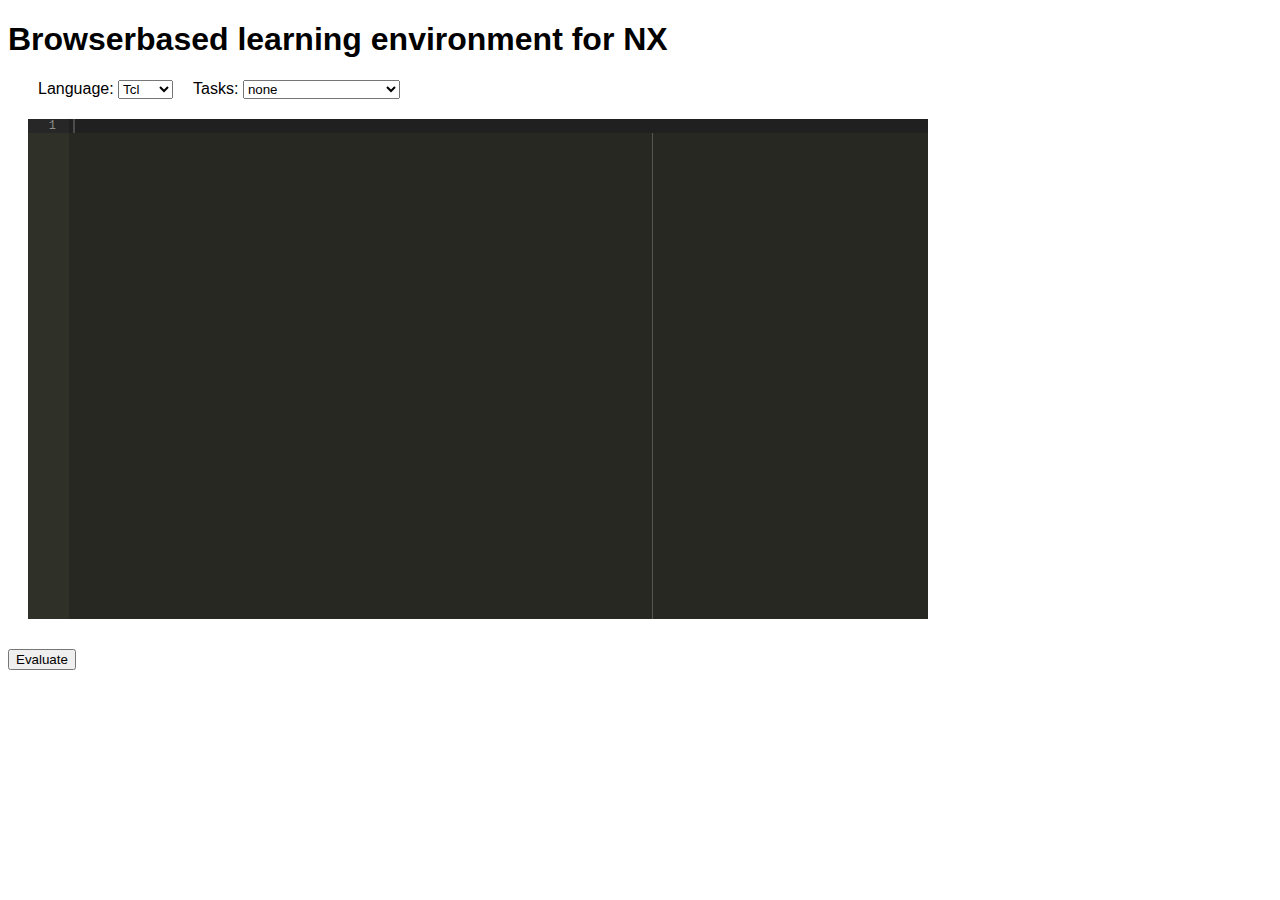
<file: code/editor/index.html>
<!DOCTYPE html PUBLIC "-//W3C//DTD HTML 4.01//EN" "http://www.w3.org/TR/html4/strict.dtd">

<html lang="en">
<head>
    <meta http-equiv="Content-Type" content="text/html; charset=utf-8">
    <title>Code Editor</title>
    <link rel="stylesheet" href="style.css" type="text/css">
    <script src="script.js" type="text/javascript" charset="utf-8"></script>

</head>
<body>
  <div id="header">
    <h1>Browserbased learning environment for NX</h1>
  </div>
  <div id="content">
    <div id="options">
      <div id="language">
        Language: 
        <select id="languageselector" onchange="changeLanguage()">
          <option value="tcl">Tcl</option>
          <option value="text">Text</option>
          <option value="xotcl">XoTcl</option>
          <option value="next">NX</option>
        </select>
      </div>
      <div id="sample">
        Tasks: 
        <select id="scriptselector" onchange="changeScript()">
			<option selected="selected"value="none"> none </option><option value="scenario1"> scenario1 </option><option value="scenario1implemented"> scenario1implemented </option><option value="scenario2"> scenario2 </option><option value="scenario2implemented"> scenario2implemented </option><option value="scenario3"> scenario3 </option><option value="scenario3implemented"> scenario3implemented </option>
        </select>
      </div>         
    </div>
    <div id="wrapper">
    <div id="editor"></div>
      <script src="src/ace.js" type="text/javascript" charset="utf-8"></script>
      <script>
        var editor = ace.edit("editor");
        editor.session.setMode("ace/mode/tcl");
        editor.setTheme("ace/theme/monokai");
      </script>
    </div>  
    <div id="operations">
      <input type="submit" value="Evaluate" onclick="submitToServer()" id="submit"/>
    </div>
    <pre id="result">
    </pre>
  </div>
</body>
</head>
</file>
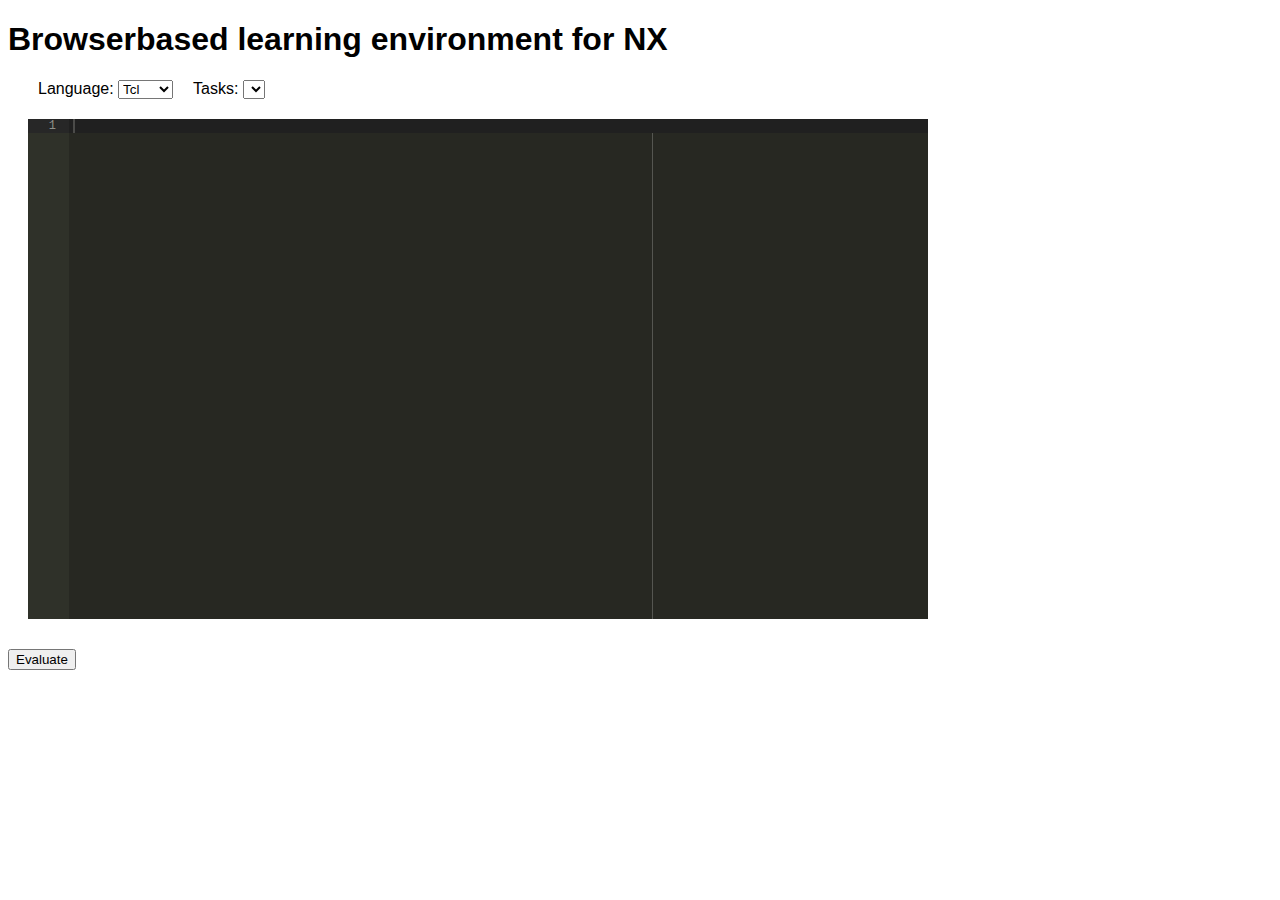
<file: code/editor/index-pre.html>
<!DOCTYPE html PUBLIC "-//W3C//DTD HTML 4.01//EN" "http://www.w3.org/TR/html4/strict.dtd">

<html lang="en">
<head>
    <meta http-equiv="Content-Type" content="text/html; charset=utf-8">
    <title>Code Editor</title>
    <link rel="stylesheet" href="style.css" type="text/css">
    <script src="script.js" type="text/javascript" charset="utf-8"></script>

</head>
<body>
  <div id="header">
    <h1>Browserbased learning environment for NX</h1>
  </div>
  <div id="content">
    <div id="options">
      <div id="language">
        Language: 
        <select id="languageselector" onchange="changeLanguage()">
          <option value="tcl">Tcl</option>
          <option value="text">Text</option>
          <option value="xotcl">XoTcl</option>
          <option value="next">NX</option>
        </select>
      </div>
      <div id="sample">
        Tasks: 
        <select id="scriptselector" onchange="changeScript()">
			MISSINGSCRIPTS
        </select>
      </div>         
    </div>
    <div id="wrapper">
    <div id="editor"></div>
      <script src="src/ace.js" type="text/javascript" charset="utf-8"></script>
      <script>
        var editor = ace.edit("editor");
        editor.session.setMode("ace/mode/tcl");
        editor.setTheme("ace/theme/monokai");
      </script>
    </div>  
    <div id="operations">
      <input type="submit" value="Evaluate" onclick="submitToServer()" id="submit"/>
    </div>
    <pre id="result">
    </pre>
  </div>
</body>
</head>
</file>
<file: code/editor/style.css>
body {
font-family: "Helvetica Neue", Helvetica, Arial, sans-serif;
}

#progress {
  position: absolute;
  right: 200px;
  top: 100px;
  height: 200px;
  width: 200px;
}

#versions {
  position: absolute;
  right: 200px;
  top: 400px;
  height: 200px;
  width: 200px;
}

#description {
  width: 880px;
  background-color: #C8C8C8;
  padding: 5px;
  margin: 20px;
}

#sampleLocation{
  margin: 20px;

}

#editor {
  height: 500px; 
  width: 900px;
}

#wrapper {
  height: 510px; 
  width: 910px;
  margin: 20px;
}

#result {
  height: 100px; 
  width: 880px;
  background-color: grey;
}

#version{
  float: left;
  margin-left: 20px;
}

#sample{
  float: left;
  margin-left: 20px;
}

#language{
  float: left;
  margin-left: 20px;
}

#options {
  overflow: auto;
  width: 100%;
  margin: 10px;
}

.sample{
  visibility: hidden;
}  

#result{
  color:white;
  padding: 10px;
  overflow:auto;
  visibility: hidden;
  margin: 20px;
}

.ok {
  color: green;
}

.fail {
  color: red;
}
</file>
